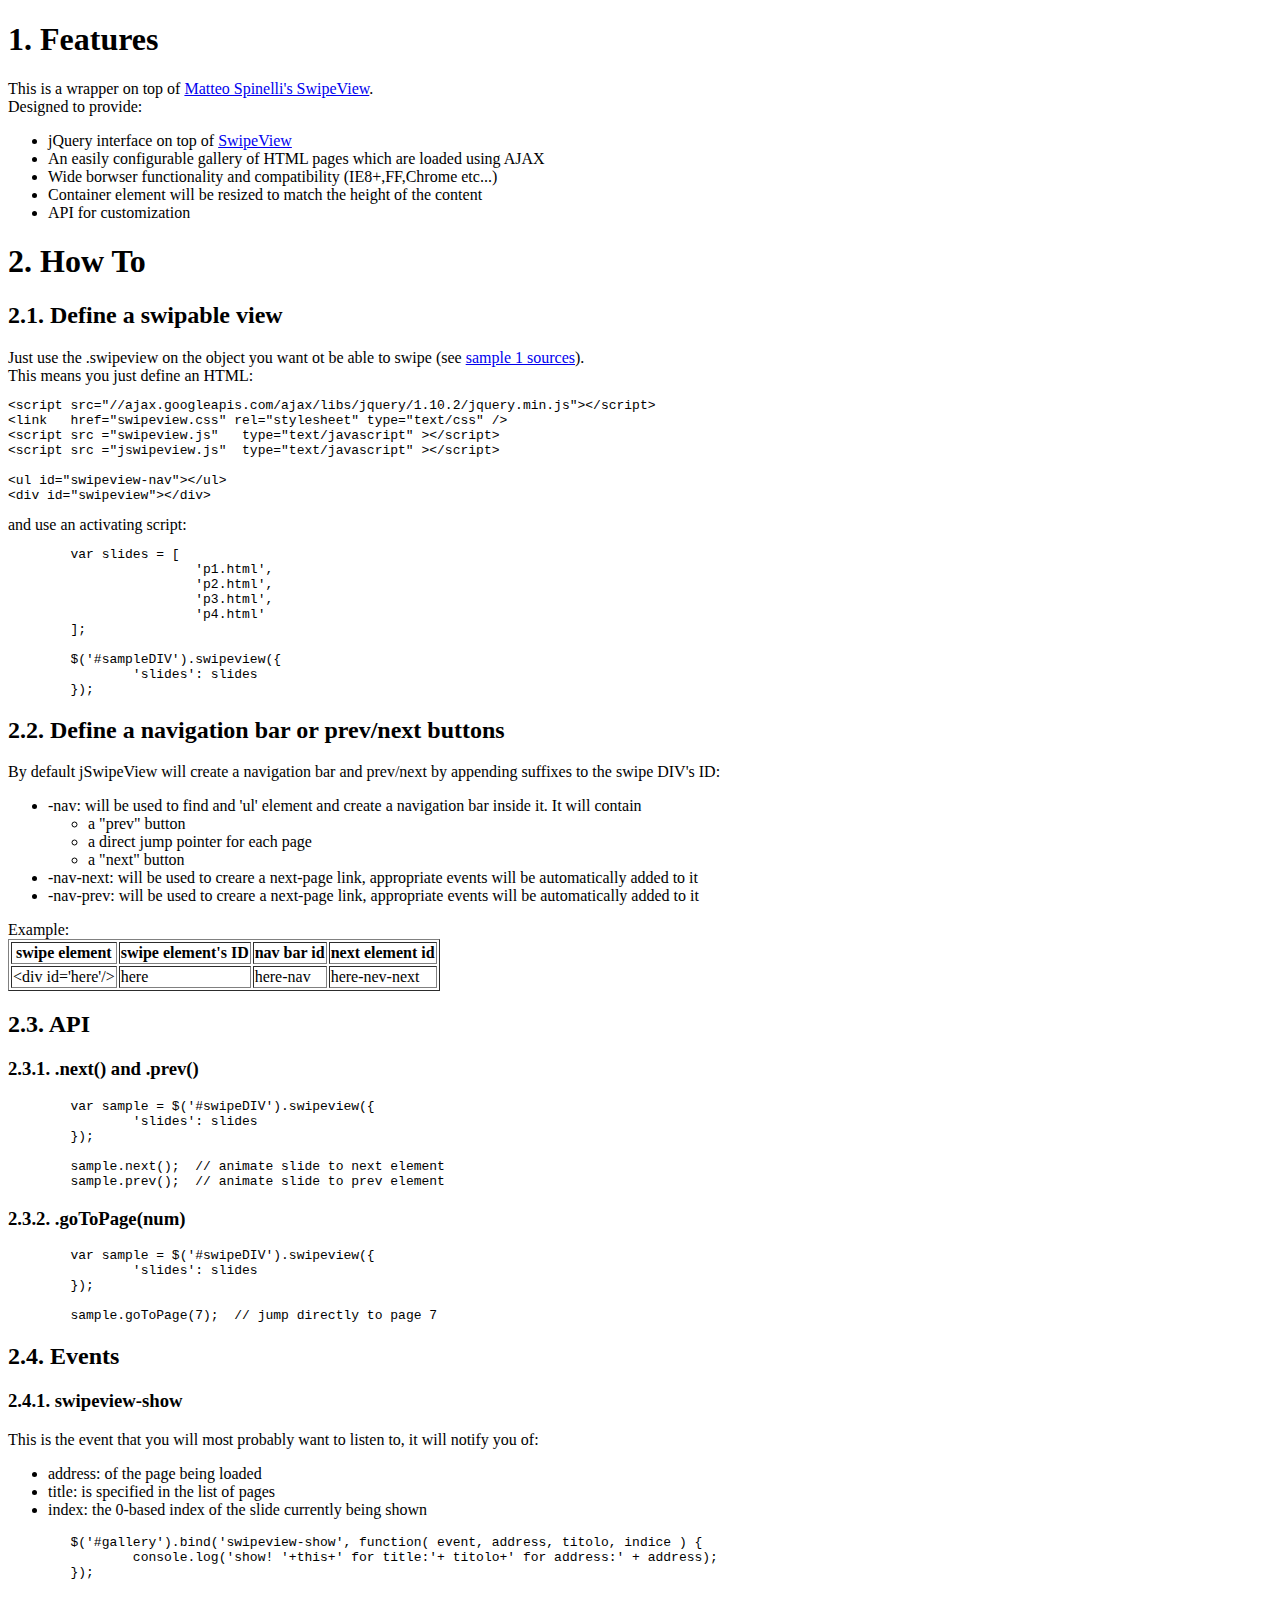
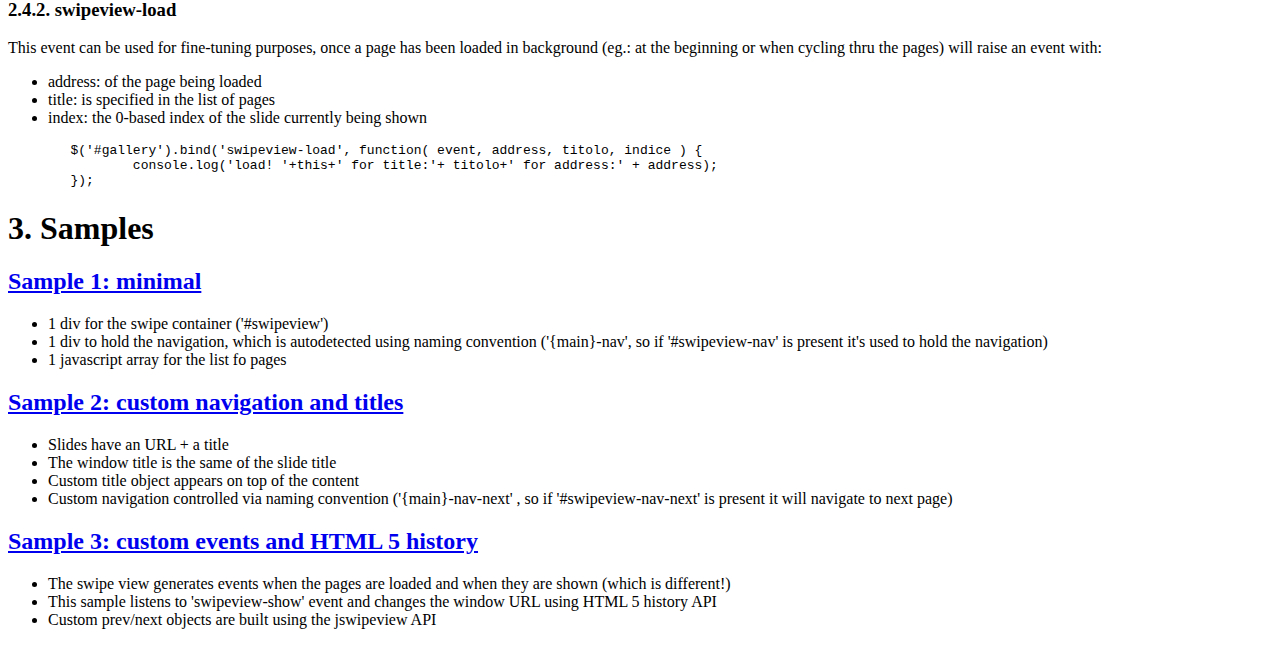
<file: examples/index.html>
<!DOCTYPE HTML>
<html>
<head>
<link   href="//alexgorbatchev.com/pub/sh/current/styles/shCore.css" rel="stylesheet" type="text/css" />
<link   href="//alexgorbatchev.com/pub/sh/current/styles/shThemeDefault.css" rel="stylesheet" type="text/css" />
<script src="//alexgorbatchev.com/pub/sh/current/scripts/shCore.js" type="text/javascript"></script>
<script src="//alexgorbatchev.com/pub/sh/current/scripts/shBrushJScript.js" type="text/javascript"></script>
<script src="//alexgorbatchev.com/pub/sh/current/scripts/shBrushXml.js" type="text/javascript"></script>
</head>
<body>
<h1>1. Features</h1>
This is a wrapper on top of <a href="http://cubiq.org/swipeview" target="_blank">Matteo Spinelli's SwipeView</a>. <br>
Designed to provide:<ul>
<li>jQuery interface on top of <a href="http://cubiq.org/swipeview" target="_blank">SwipeView</a>
<li>An easily configurable gallery of HTML pages which are loaded using AJAX
<li>Wide borwser functionality and compatibility (IE8+,FF,Chrome etc...)
<li>Container element will be resized to match the height of the content
<li>API for customization
</ul>

<h1>2. How To</h1>

<h2>2.1. Define a swipable view</h2>
Just use the .swipeview on the object you want ot be able to swipe (see <a href="ex1.html">sample 1 sources</a>).<br>
This means you just define an HTML:<br>
<pre class="brush: xml">
&lt;script src="//ajax.googleapis.com/ajax/libs/jquery/1.10.2/jquery.min.js"&gt;&lt;/script&gt;
&lt;link   href="swipeview.css" rel="stylesheet" type="text/css" /&gt;
&lt;script src ="swipeview.js"   type="text/javascript" &gt;&lt;/script&gt;
&lt;script src ="jswipeview.js"  type="text/javascript" &gt;&lt;/script&gt;

&lt;ul id="swipeview-nav"&gt;&lt;/ul&gt;
&lt;div id="swipeview"&gt;&lt;/div&gt;  
</pre>
and use an activating script:<br>
<pre class="brush: js">
	var slides = [
  			'p1.html',
  			'p2.html',
  			'p3.html',
  			'p4.html'
  	];

	$('#sampleDIV').swipeview({
		'slides': slides  
	});
</pre>

<h2>2.2. Define a navigation bar or prev/next buttons</h2>
By default jSwipeView will create a navigation bar and prev/next by appending suffixes to the swipe DIV's ID:
<ul>
<li>-nav: will be used to find and 'ul' element and create a navigation bar inside it. It will contain
    <ul>
	     <li>a "prev" button
	     <li>a direct jump pointer for each page
	     <li>a "next" button
	</ul>
<li>-nav-next: will be used to creare a next-page link, appropriate events will be automatically added to it
<li>-nav-prev: will be used to creare a next-page link, appropriate events will be automatically added to it
</ul>

Example:
<table border="1"><tr><th>swipe element</th><th>swipe element's ID</th><th>nav bar id</th><th>next element id</th></tr>
<tr><td>&lt;div id='here'/&gt;</td><td>here</td><td>here-nav</td><td>here-nev-next</td></tr>
</table>

<h2>2.3. API</h2>

<h3>2.3.1. .next() and .prev()</h3>
<pre class="brush: js">
	var sample = $('#swipeDIV').swipeview({
		'slides': slides  
	});
	
	sample.next();  // animate slide to next element
	sample.prev();  // animate slide to prev element
</pre>

<h3>2.3.2. .goToPage(num)</h3>
<pre class="brush: js">
	var sample = $('#swipeDIV').swipeview({
		'slides': slides  
	});
	
	sample.goToPage(7);  // jump directly to page 7
</pre>

<h2>2.4. Events</h2>
<h3>2.4.1. swipeview-show</h3>
This is the event that you will most probably want to listen to, it will notify you of: <ul>
<li>address: of the page being loaded
<li>title: is specified in the list of pages
<li>index: the 0-based index of the slide currently being shown
</ul>
<pre class="brush: js" title="Sample for swipeview-show event:">
	$('#gallery').bind('swipeview-show', function( event, address, titolo, indice ) {
		console.log('show! '+this+' for title:'+ titolo+' for address:' + address);
	});
</pre>

<h3>2.4.2. swipeview-load</h3>
This event can be used for fine-tuning purposes, once a page has been loaded in background (eg.: at the beginning or when cycling thru the pages) will raise an event with:<ul>
<li>address: of the page being loaded
<li>title: is specified in the list of pages
<li>index: the 0-based index of the slide currently being shown
</ul>
<pre class="brush: js" title="Sample for swipeview-show event:">
	$('#gallery').bind('swipeview-load', function( event, address, titolo, indice ) {
		console.log('load! '+this+' for title:'+ titolo+' for address:' + address);
	});
</pre>


<h1>3. Samples</h1>
<h2><a href="ex1.html">Sample 1: minimal</a></h2>
<ul>
<li>1 div for the swipe container  ('#swipeview')</li>
<li>1 div to hold the navigation, which is autodetected using naming convention ('{main}-nav', so if '#swipeview-nav' is present it's used to hold the navigation)</li>
<li>1 javascript array for the list fo pages</li>
</ul>

<h2><a href="ex2.html">Sample 2: custom navigation and titles</a></h2>
<ul>
<li>Slides have an URL + a title</li>
<li>The window title is the same of the slide title</li>
<li>Custom title object appears on top of the content</li>
<li>Custom navigation controlled via naming convention ('{main}-nav-next' , so if '#swipeview-nav-next' is present it will navigate to next page) </li>
</ul>

<h2><a href="ex3.html">Sample 3: custom events and HTML 5 history</a></h2>
<ul>
<li>The swipe view generates events when the pages are loaded and when they are shown (which is different!)</li>
<li>This sample listens to 'swipeview-show' event and changes the window URL using HTML 5 history API</li>
<li>Custom prev/next objects are built using the jswipeview API</li>
</ul>


<script type="text/javascript">
     SyntaxHighlighter.all()
</script>

</body>
</html>
</file>
